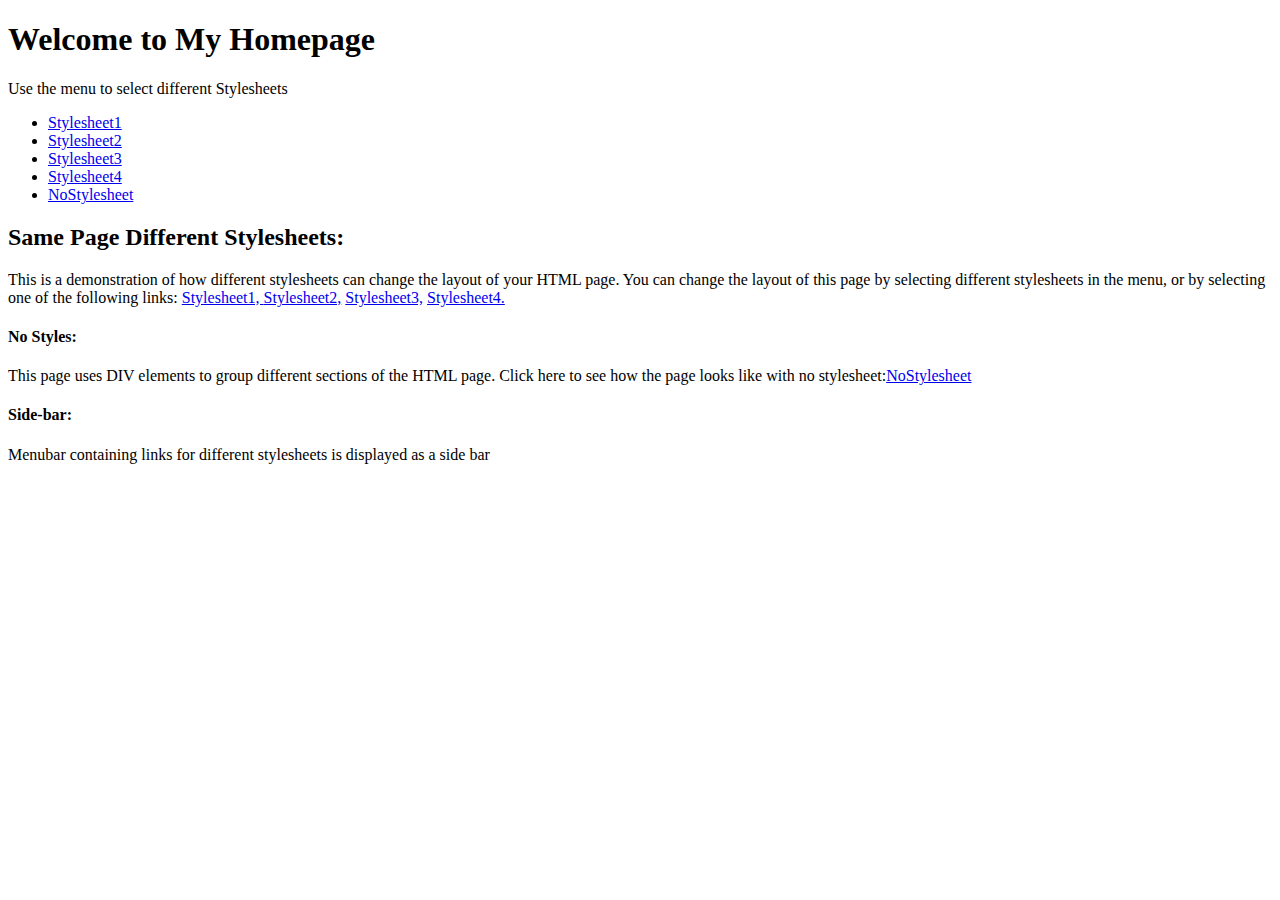
<file: index.html>
<!DOCTYPE html>
<html lang="en">
<head>
    <meta charset="UTF-8">
    <meta name="viewport" content="width=device-width, initial-scale=1.0">
    <title>Document</title>
<body>
        <h1>Welcome to My Homepage</h1>
        <p>Use the menu to select different Stylesheets</p>
    <ul>
        <li><a href="index1.html" target="_self">Stylesheet1</a></li>
        <li><a href="index2.html" target="_self">Stylesheet2</a></li>
        <li><a href="index3.html" target="_self">Stylesheet3</a></li>
        <li><a href="index4.html" target="_self">Stylesheet4</a></li>
        <li><a href="index.html" target="_self">NoStylesheet</a></li>
    </ul>
    <h2>Same Page Different Stylesheets:</h2>
    <p>This is a demonstration of how different stylesheets can change the layout of
                    your HTML page. You can change the layout of this page by selecting
                    different stylesheets in the menu, or by selecting one of the following links:
                    <a href="index1.html" target="self">Stylesheet1, </a>
                    <a href="index2.html" target="self">Stylesheet2,</a>
                    <a href="index3.html" target="self">Stylesheet3,</a>
                    <a href="index4.html" target="self">Stylesheet4.</a>
        </p>
    <h4>No Styles:</h4>
This page uses DIV elements to group different sections of the HTML page.
Click here to see how the page looks like with no stylesheet:<a href="index.html" target="self">NoStylesheet</a>
<h4>Side-bar:</h4>
                Menubar containing links for different stylesheets is displayed as a side bar
</body>
</html>
</file>
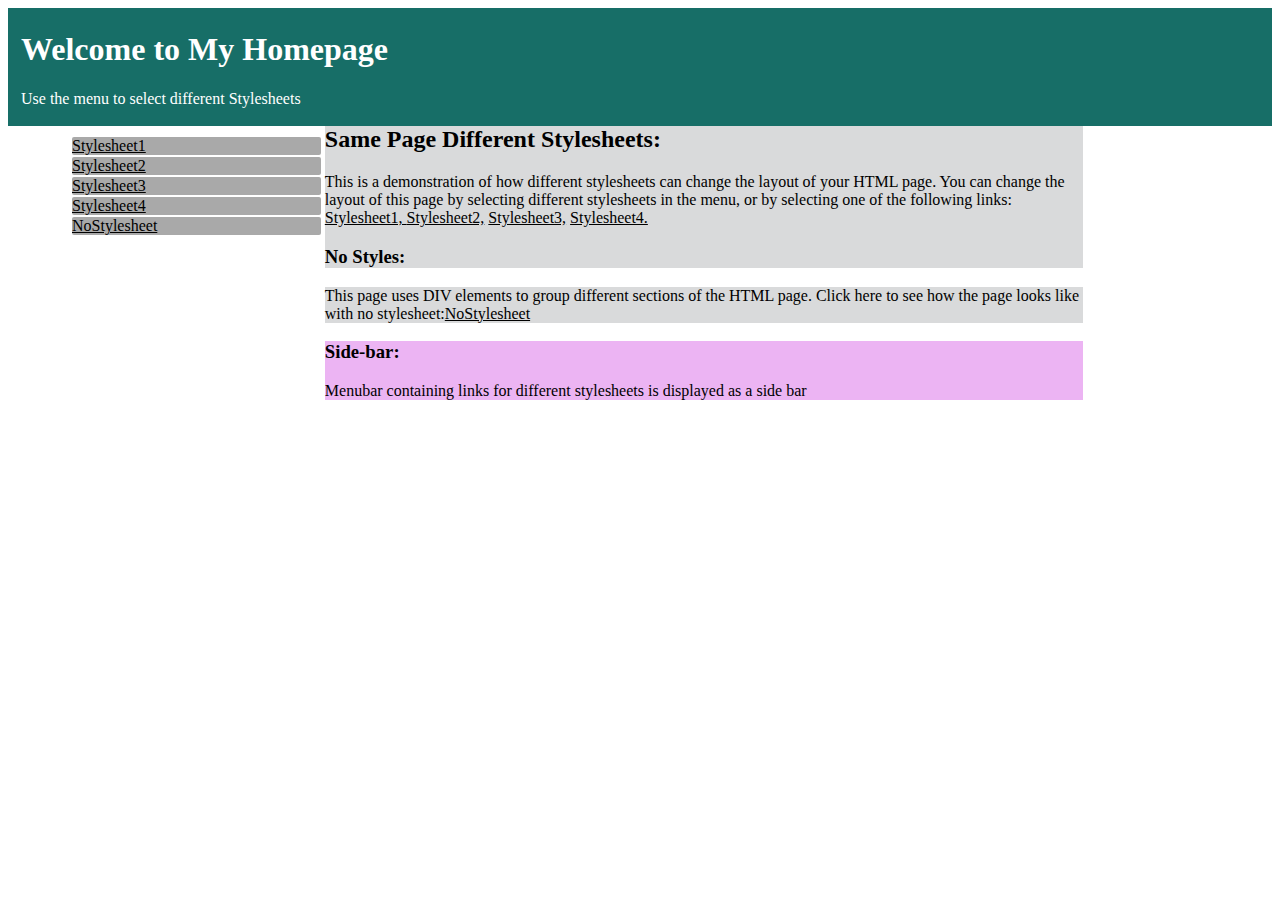
<file: index1.html>
<!DOCTYPE html>
<html lang="en">
  <head>
    <meta charset="UTF-8" />
    <meta name="viewport" content="width=device-width, initial-scale=1.0" />
    <title>Document</title>
    <link rel="stylesheet" href="style1.css" />
  </head>
  <body>
    <div class="head">
      <h1>Welcome to My Homepage</h1>
      <p>Use the menu to select different Stylesheets</p>
    </div>
    <div class="body-side">
      <div class="side">
        <ul>
          <li><a href="index1.html" target="_self">Stylesheet1</a></li>
          <li><a href="index2.html" target="_self">Stylesheet2</a></li>
          <li><a href="index3.html" target="_self">Stylesheet3</a></li>
          <li><a href="index4.html" target="_self">Stylesheet4</a></li>
          <li><a href="index.html" target="_self">NoStylesheet</a></li>
        </ul>
      </div>
      <div class="body">
        <div class="b1">
          <h2>Same Page Different Stylesheets:</h2>
          <p>
            This is a demonstration of how different stylesheets can change the
            layout of your HTML page. You can change the layout of this page by
            selecting different stylesheets in the menu, or by selecting one of
            the following links:
            <a href="index1.html" target="_self">Stylesheet1, </a>
            <a href="index2.html" target="_self">Stylesheet2,</a>
            <a href="index3.html" target="_self">Stylesheet3,</a>
            <a href="index4.html" target="_self">Stylesheet4.</a>
          </p>
          <h3>No Styles:</h3>
        </div>
        <div class="b2">
          This page uses DIV elements to group different sections of the HTML
          page. Click here to see how the page looks like with no stylesheet:<a
            href="index.html"
            target="_self"
            >NoStylesheet</a
          >
        </div>
        <div class="b3">
          <h3>Side-bar:</h3>
          Menubar containing links for different stylesheets is displayed as a
          side bar
        </div>
      </div>
    </div>
  </body>
</html>
</file>
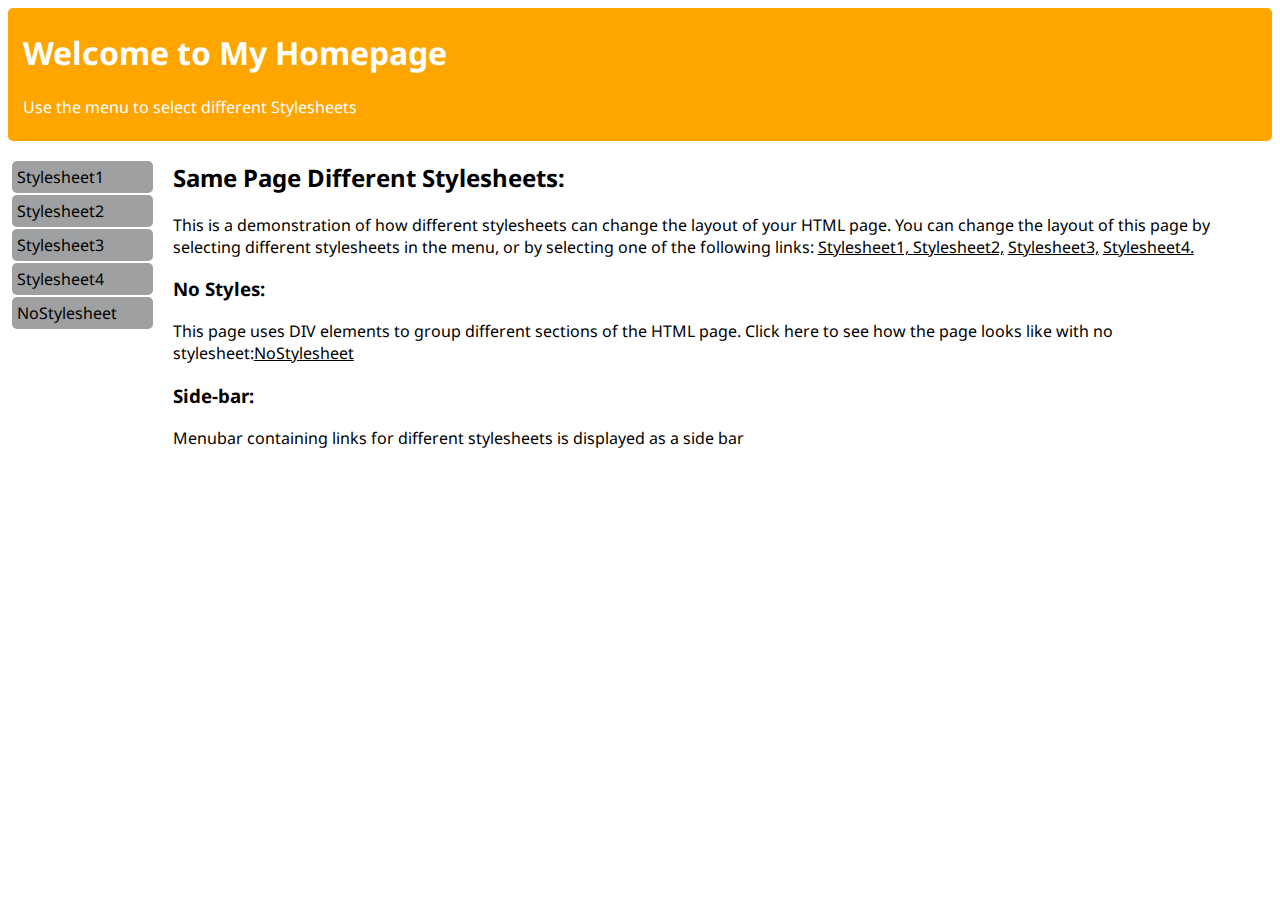
<file: index2.html>
<!DOCTYPE html>
<html lang="en">
  <head>
    <meta charset="UTF-8" />
    <meta name="viewport" content="width=device-width, initial-scale=1.0" />
    <title>Document</title>
    <link rel="stylesheet" href="style2.css" />
    <link rel="preconnect" href="https://fonts.googleapis.com" />
    <link rel="preconnect" href="https://fonts.gstatic.com" crossorigin />
    <link
      href="https://fonts.googleapis.com/css2?family=Noto+Sans:ital,wght@0,100..900;1,100..900&display=swap"
      rel="stylesheet"
    />
  </head>
  <body>
    <div class="head">
      <h1>Welcome to My Homepage</h1>
      <p>Use the menu to select different Stylesheets</p>
    </div>
    <div class="body-side">
      <div class="side">
        <ul>
          <li><a href="index1.html" target="_self">Stylesheet1</a></li>
          <li><a href="index2.html" target="_self">Stylesheet2</a></li>
          <li><a href="index3.html" target="_self">Stylesheet3</a></li>
          <li><a href="index4.html" target="_self">Stylesheet4</a></li>
          <li><a href="index.html" target="_self">NoStylesheet</a></li>
        </ul>
      </div>
      <div class="body">
        <div class="b1">
          <h2>Same Page Different Stylesheets:</h2>
          <p>
            This is a demonstration of how different stylesheets can change the
            layout of your HTML page. You can change the layout of this page by
            selecting different stylesheets in the menu, or by selecting one of
            the following links:
            <a href="index1.html" target="_self">Stylesheet1, </a>
            <a href="index2.html" target="_self">Stylesheet2,</a>
            <a href="index3.html" target="_self">Stylesheet3,</a>
            <a href="index4.html" target="_self">Stylesheet4.</a>
          </p>
          <h3>No Styles:</h3>
        </div>
        <div class="b2">
          <p>
            This page uses DIV elements to group different sections of the HTML
            page. Click here to see how the page looks like with no
            stylesheet:<a href="index.html" target="_self">NoStylesheet</a>
          </p>
        </div>
        <div class="b3">
          <h3>Side-bar:</h3>
          <p>
            Menubar containing links for different stylesheets is displayed as a
            side bar
          </p>
        </div>
      </div>
    </div>
  </body>
</html>
</file>
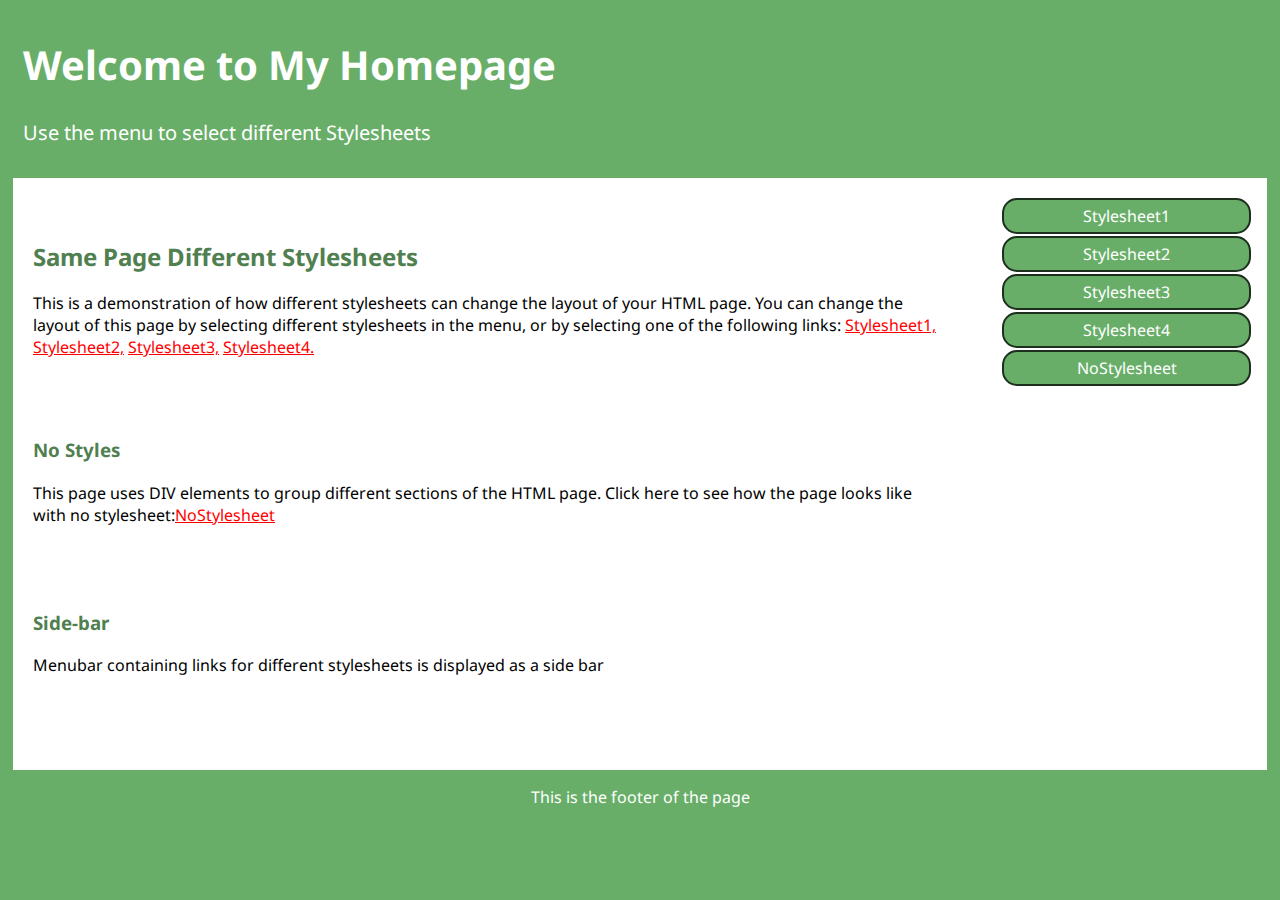
<file: index3.html>
<!DOCTYPE html>
<html lang="en">
  <head>
    <meta charset="UTF-8" />
    <meta name="viewport" content="width=device-width, initial-scale=1.0" />
    <title>Document</title>
    <link rel="stylesheet" href="style3.css" />
    <link rel="preconnect" href="https://fonts.googleapis.com" />
    <link rel="preconnect" href="https://fonts.gstatic.com" crossorigin />
    <link
      href="https://fonts.googleapis.com/css2?family=Noto+Sans:ital,wght@0,100..900;1,100..900&display=swap"
      rel="stylesheet"
    />
  </head>
  <body>
    <div class="head">
      <h1>Welcome to My Homepage</h1>
      <p>Use the menu to select different Stylesheets</p>
    </div>
    <div class="body-side">
      <div class="body">
        <div class="b1">
          <br />
          <h2>Same Page Different Stylesheets</h2>
          <p>
            This is a demonstration of how different stylesheets can change the
            layout of your HTML page. You can change the layout of this page by
            selecting different stylesheets in the menu, or by selecting one of
            the following links:
            <a href="index1.html" target="_self">Stylesheet1, </a>
            <a href="index2.html" target="_self">Stylesheet2,</a>
            <a href="index3.html" target="_self">Stylesheet3,</a>
            <a href="index4.html" target="_self">Stylesheet4.</a>
          </p>
          <br /><br />
          <h3>No Styles</h3>
        </div>
        <div class="b2">
          This page uses DIV elements to group different sections of the HTML
          page. Click here to see how the page looks like with no stylesheet:<a
            href="index.html"
            target="_self"
            >NoStylesheet</a
          >
        </div>
        <br /><br />
        <div class="b3">
          <h3>Side-bar</h3>
          Menubar containing links for different stylesheets is displayed as a
          side bar
        </div>
      </div>
      <div class="side">
        <ul>
          <li><a href="index1.html" target="_self">Stylesheet1</a></li>
          <li><a href="index2.html" target="_self">Stylesheet2</a></li>
          <li><a href="index3.html" target="_self">Stylesheet3</a></li>
          <li><a href="index4.html" target="_self">Stylesheet4</a></li>
          <li><a href="index.html" target="_self">NoStylesheet</a></li>
        </ul>
      </div>
    </div>
    <div class="foot">
      <p>This is the footer of the page</p>
    </div>
  </body>
</html>
</file>
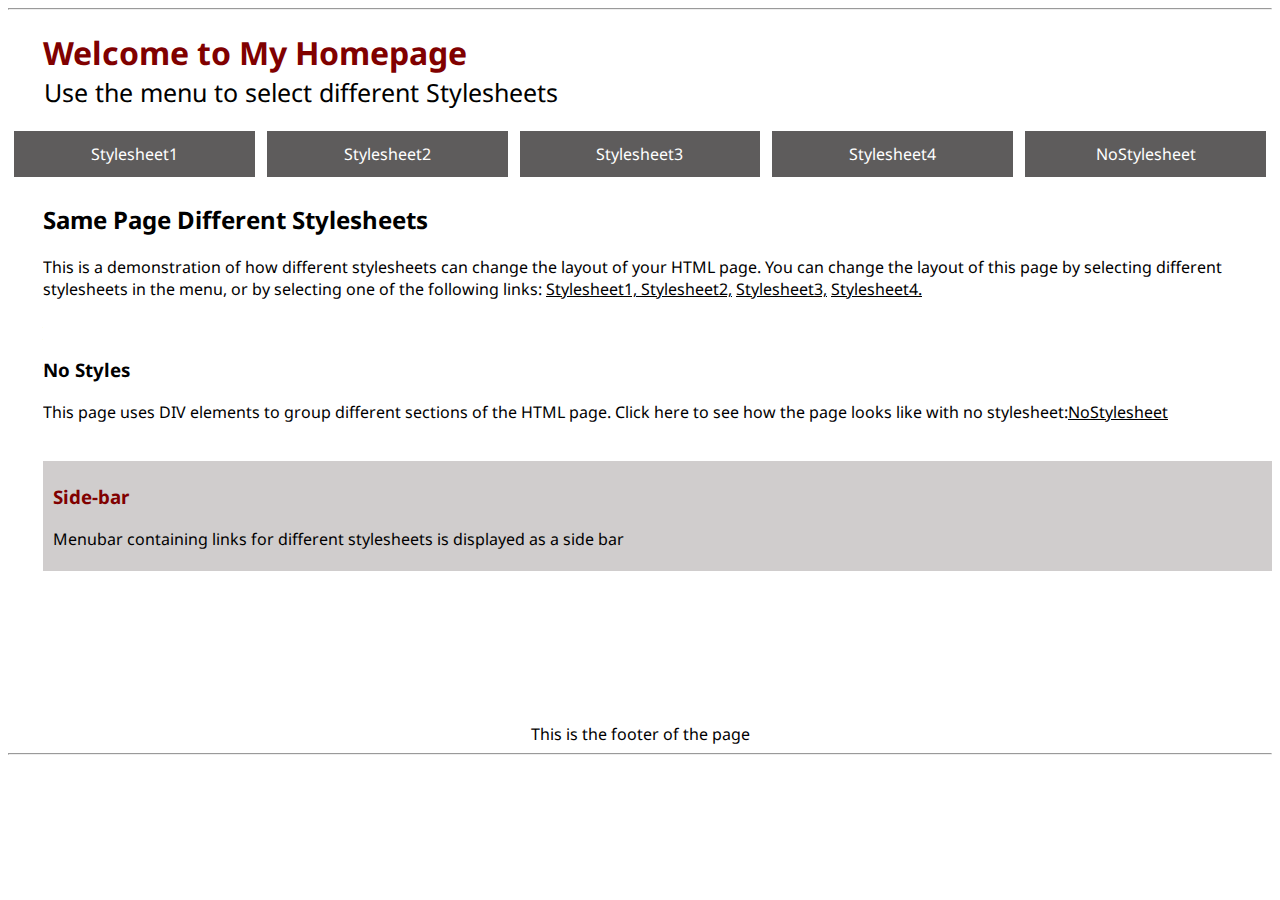
<file: index4.html>
<!DOCTYPE html>
<html lang="en">
  <head>
    <meta charset="UTF-8" />
    <meta name="viewport" content="width=device-width, initial-scale=1.0" />
    <title>Document</title>
    <link rel="stylesheet" href="style4.css" />
    <link rel="preconnect" href="https://fonts.googleapis.com" />
    <link rel="preconnect" href="https://fonts.gstatic.com" crossorigin />
    <link
      href="https://fonts.googleapis.com/css2?family=Noto+Sans:ital,wght@0,100..900;1,100..900&display=swap"
      rel="stylesheet"
    />
  </head>
  <body>
    <hr />
    <div class="head">
      <h1>Welcome to My Homepage</h1>
      <p id="p">Use the menu to select different Stylesheets</p>
    </div>
    <div class="side">
      <ul>
        <li><a href="index1.html" target="_self">Stylesheet1</a></li>
        <li><a href="index2.html" target="_self">Stylesheet2</a></li>
        <li><a href="index3.html" target="_self">Stylesheet3</a></li>
        <li><a href="index4.html" target="_self">Stylesheet4</a></li>
        <li><a href="index.html" target="_self">NoStylesheet</a></li>
      </ul>
    </div>
    <div class="body">
      <div class="b1">
        <h2>Same Page Different Stylesheets</h2>
        <p>
          This is a demonstration of how different stylesheets can change the
          layout of your HTML page. You can change the layout of this page by
          selecting different stylesheets in the menu, or by selecting one of
          the following links:
          <a href="index1.html" target="_self">Stylesheet1, </a>
          <a href="index2.html" target="_self">Stylesheet2,</a>
          <a href="index3.html" target="_self">Stylesheet3,</a>
          <a href="index4.html" target="_self">Stylesheet4.</a>
        </p>
        <br />
        <h3>No Styles</h3>
      </div>
      <div class="b2">
        <p>
          This page uses DIV elements to group different sections of the HTML
          page. Click here to see how the page looks like with no stylesheet:<a
            href="index.html"
            target="_self"
            >NoStylesheet</a
          >
        </p>
      </div>
      <br />
      <div class="b3">
        <h3>Side-bar</h3>
        <p>
          Menubar containing links for different stylesheets is displayed as a
          side bar
        </p>
      </div>
    </div>
    <div class="foot">
      <p>This is the footer of the page</p>
    </div>
    <hr />
  </body>
</html>
</file>
<file: style1.css>
.head {
  background-color: rgb(23, 110, 103);
  color: white;
  padding: 2px;
  padding-left: 13px;
}

.body-side {
  display: flex;
}

ul {
  padding: 0px;
}

li {
  background-color: rgb(169, 169, 169);
  list-style: none;
  margin: 2px;
  border-radius: 2px;
}

a {
  color: black;
}

li:hover {
  background-color: rgb(216, 217, 217);
}

.b1,
.b2 {
  background-color: rgb(217, 218, 219);
}

.b3 {
  background-color: rgb(236, 180, 243);
}

.side {
  margin: -5px 2px 0px 62px;
  width: 20%;
  align-items: right;
}

.body {
  width: 60%;
  margin-top: -19.5px;
}
</file>
<file: style2.css>
.head {
  background-color: orange;
  border-radius: 5px;
  color: white;
  padding: 2px 0px 7px 15px;
}

body {
  font-family: "Noto Sans", serif;
  font-optical-sizing: auto;
  font-weight: <weight>;
  font-style: normal;
  font-variation-settings: "wdth" 100;
}

.body-side {
  display: flex;
}

.side {
  width: 20%;
  margin-right: 30px;
}

li > a {
  color: black;
  text-decoration: none;
}

a {
  color: black;
}

ul {
  padding: 2px;
}

li {
  background-color: rgb(158, 160, 161);
  list-style: none;
  margin: 2px;
  border-radius: 5px;
  width: 100%;
  padding: 5px;
}

li > a:hover {
  color: white;
}

p > a:hover {
  color: orange;
}

li:hover {
  background-color: orange;
  color: white;
}
</file>
<file: style3.css>
.head {
  background-color: rgb(104, 174, 104);
  border-radius: 5px;
  color: white;
  padding: 2px 0px 7px 15px;
  font-size: 20px;
}

h2,
h3,
h3 {
  color: rgb(80, 128, 80);
}

body {
  background-color: rgb(104, 174, 104);
}
body {
  font-family: "Noto Sans", serif;
  font-optical-sizing: auto;
  font-weight: <weight>;
  font-style: normal;
  font-variation-settings: "wdth" 100;
}

.body-side {
  display: flex;
  height: 37rem;
  background-color: white;
  margin: 5px;
}

.body {
  width: 80%;
  margin-right: 30px;
}

.side {
  margin-right: 30px;
  height: 200px;
  width: 20%;
}

a {
  color: red;
  text-decoration: underline;
}

li > a {
  color: white;
  text-decoration: none;
}

ul {
  padding: 2px;
}

li {
  background-color: rgb(104, 174, 104);
  border: 2px solid rgb(29, 47, 29);
  list-style: none;
  margin: 2px;
  border-radius: 15px;
  width: 100%;
  padding: 5px;
  text-align: center;
}

a:hover {
  color: black;
}

li:hover {
  background-color: white;
}

.foot {
  background-color: inherit;
  text-align: center;
  color: white;
}

.b1,
.b2,
.b3 {
  margin: 20px;
}
</file>
<file: style4.css>
h1 {
  color: maroon;
  margin-bottom: 0px;
}

#p {
  margin: 1px;
  font-size: 25px;
}
body {
  font-family: "Noto Sans", serif;
  font-optical-sizing: auto;
  font-weight: <weight>;
  font-style: normal;
  font-variation-settings: "wdth" 100;
}

.body,
.head {
  margin-left: 35px;
}

ul {
  display: flex;
  width: 100%;
  flex-direction: initial;
  padding: 0px;
  height: 80%;
}

li {
  margin: 6px;
  width: 100%;
  background-color: rgb(94, 92, 92);
  list-style: none;
  height: 100%;
  text-align: center;
  padding: 12px;
}

p > a {
  color: black;
}

p > a:hover {
  color: maroon;
}

li > a {
  color: white;
  text-decoration: none;
}

li:hover {
  background-color: maroon;
}

.b3 {
  padding: 5px 0px 5px 10px;
  background-color: rgb(208, 205, 205);
}

.b3 > h3 {
  color: maroon;
}

.foot {
  margin-top: 12%;
  color: black;
  text-align: center;
}

.foot > p {
  margin-bottom: 0px;
}
</file>
